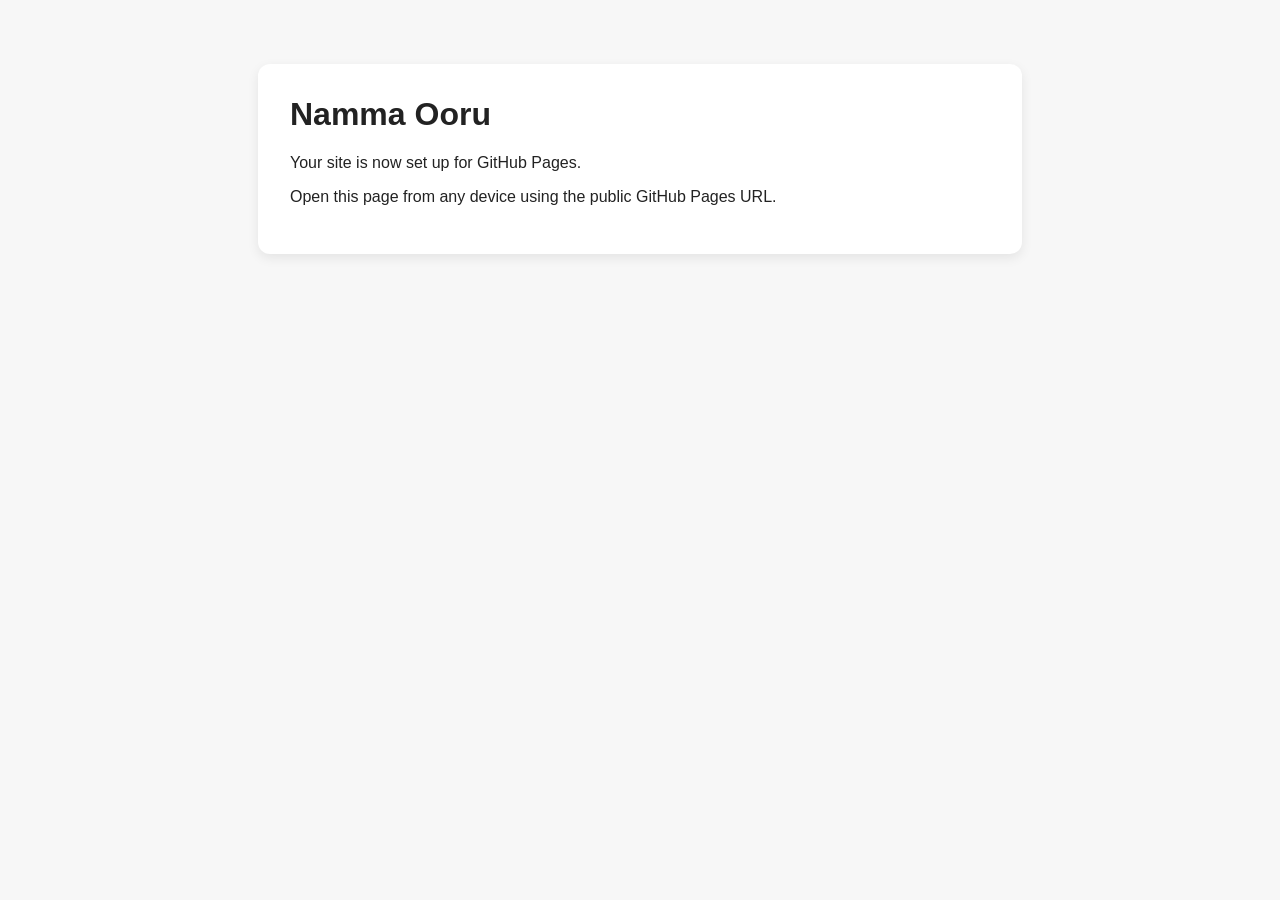
<file: namma ooru/index.html>
<!DOCTYPE html>
<html lang="en">
  <head>
    <meta charset="UTF-8" />
    <meta name="viewport" content="width=device-width, initial-scale=1.0" />
    <title>Namma Ooru</title>
    <style>
      body {
        font-family: Arial, sans-serif;
        margin: 0;
        padding: 2rem;
        background: #f7f7f7;
        color: #222;
      }
      .card {
        max-width: 700px;
        margin: 2rem auto;
        background: white;
        padding: 2rem;
        border-radius: 12px;
        box-shadow: 0 4px 12px rgba(0,0,0,0.08);
      }
      h1 { margin-top: 0; }
      a { color: #0b5fff; }
    </style>
  </head>
  <body>
    <div class="card">
      <h1>Namma Ooru</h1>
      <p>Your site is now set up for GitHub Pages.</p>
      <p>Open this page from any device using the public GitHub Pages URL.</p>
    </div>
  </body>
</html>
</file>
